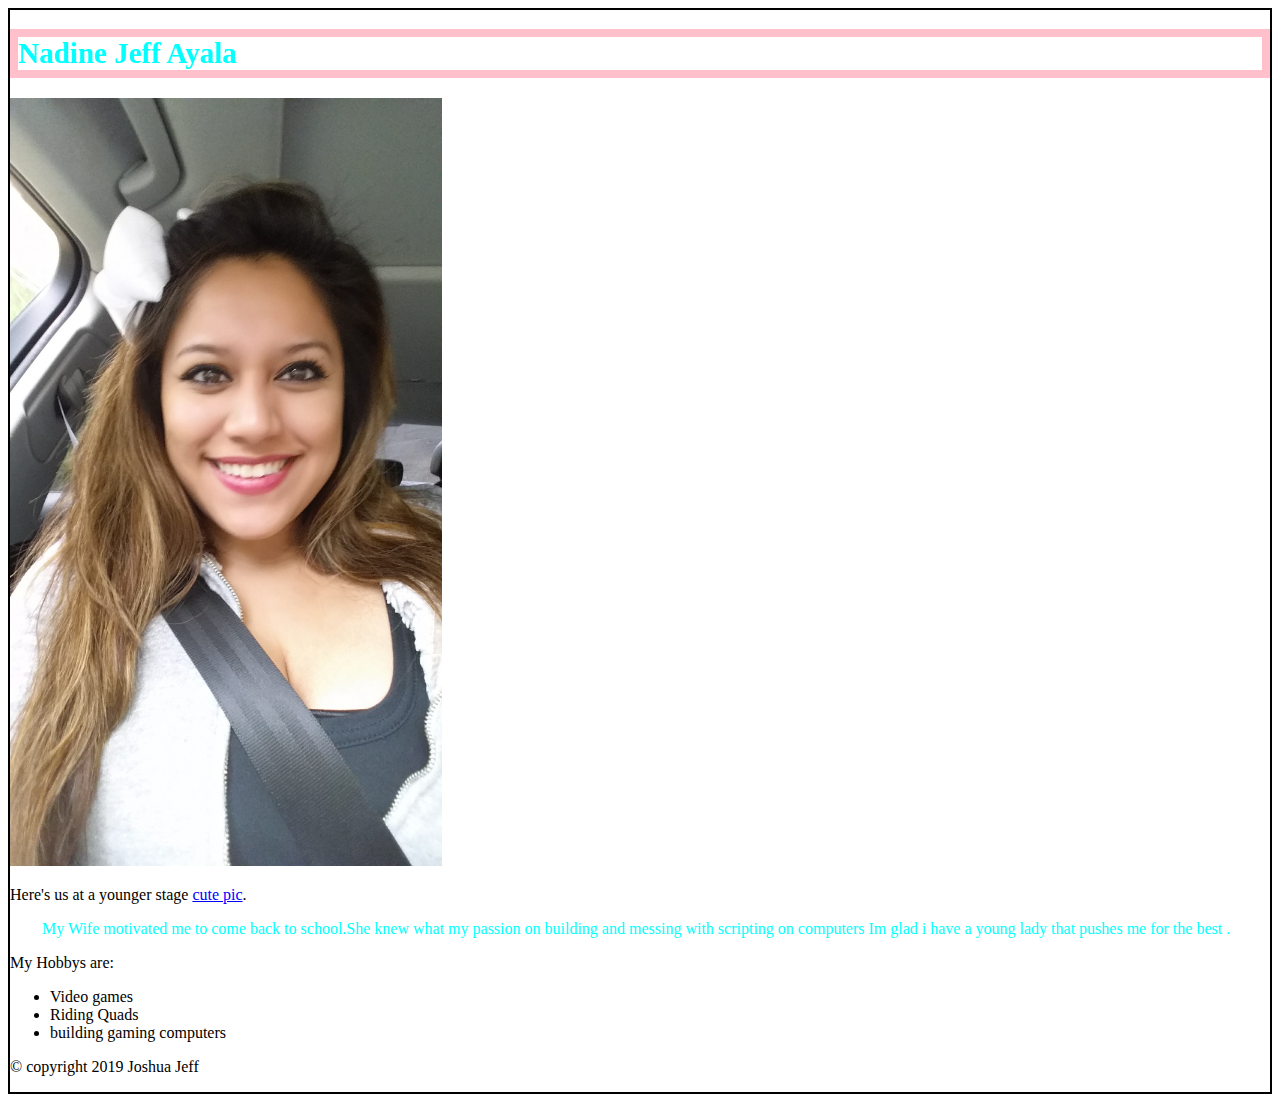
<file: index.html>
<!DOCTYPE html>
<html>

<head>

    <title>My Wife</title>
    <link rel="stylesheet" href="main.css">
    <link rel="shortcut icon" type="image/png" href="Jayce.png">

</head>

<body>
    <header>
        <h1> Nadine Jeff Ayala</h1>
        <img src="Nadinesmile.jpg" alt="wife_nadine">
        <p> Here's us at a younger stage <a href="Bfriend.html">cute pic</a>.</p>
        
    </header>
<main>
        <p> My Wife motivated me to come back to school.She knew what my passion on building and messing with scripting on computers Im glad i have a young lady that pushes me for the best .</p>
        <div>My Hobbys are:</div>
        <ul>
            <li>Video games</li>
            <li>Riding Quads</li>
            <li>building gaming computers</li>
        </ul>
        
</main>


    <footer>
        <p>&copy; copyright 2019 Joshua Jeff</p>
    </footer>

</body>

</html>
</file>
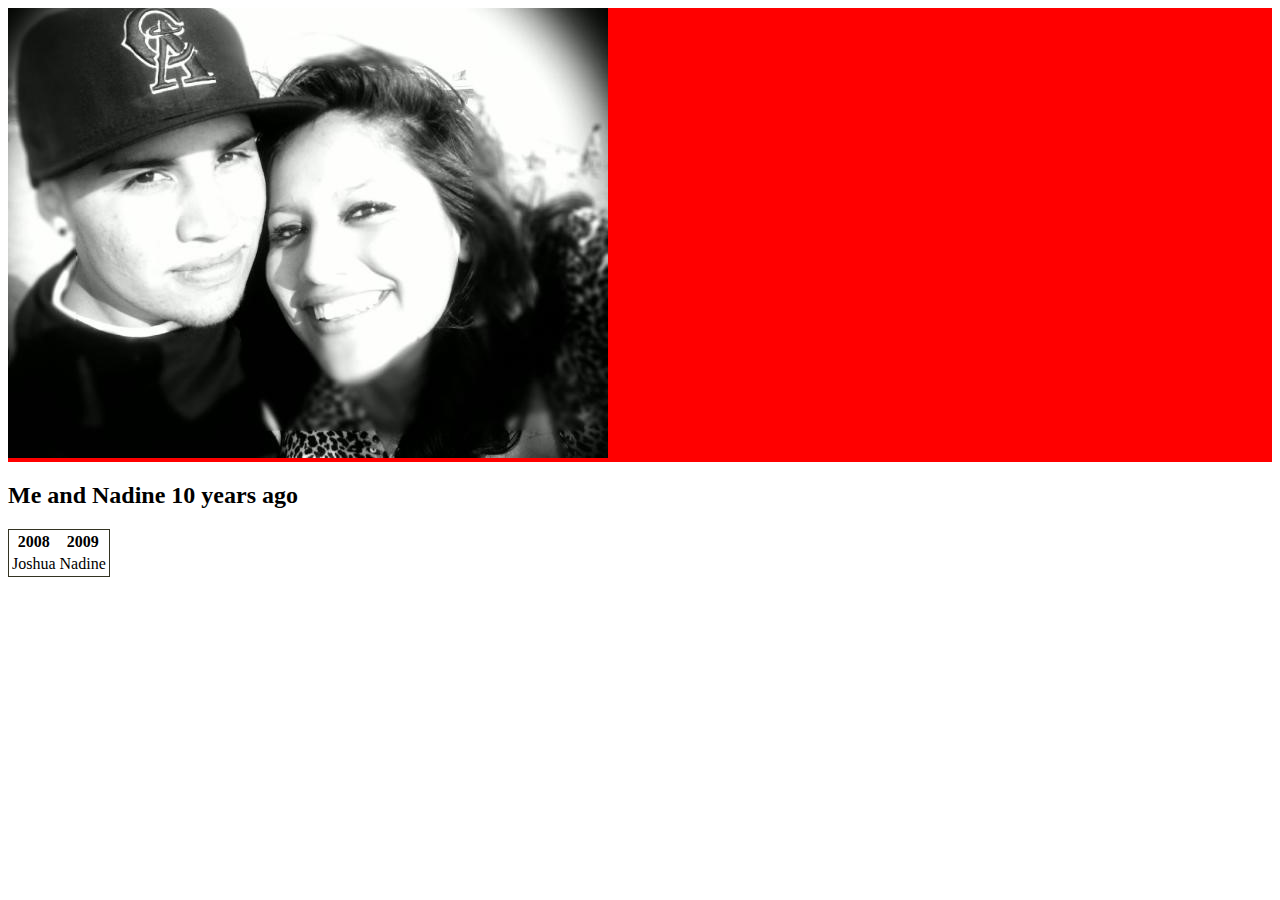
<file: Bfriend.html>
<!DOCTYPE html>
<html>
<head>
   
    <title>BFF</title>
    
    <link rel="stylesheet" href="Josh.css">

</head>

<body>

    
    <header>
        <img src="BFF.jpg" alt="joshandNay">
    </header>
    <h2> Me and Nadine 10 years ago </h2>
<table>
    <tr>
    
        <th>2008</th>
        <th>2009</th>

    </tr>

        <td>Joshua</td>
        <td>Nadine</td>
</table>


    
</body>
</html>
</file>
<file: main.css>
h1 {
     font-size: 29px;
     font-family: cursive;
     border: 8px solid pink;
     text-shadow: 4px 3px -4px -3px;
     color: aqua;
 }
 
 body {
     border: 2px solid black;
 }
 
 main p {
     text-indent: 2em;
     color: aqua;
 }
 
 header {
     size: 22ch;
 }
 
 img {
     padding-left: -15;
     height: 8in;
     width: 10;
 }
a:link{
    color: blue;
}
a:hover , a:focus{
    text-decoration: none;
    font-size: 100%;
}
</file>
<file: Josh.css>
header {
    background-color: red;
}

table{
    border: 1px solid#332;
}
thead{
    background-color: red;
    border: 5in
    
}
</file>
